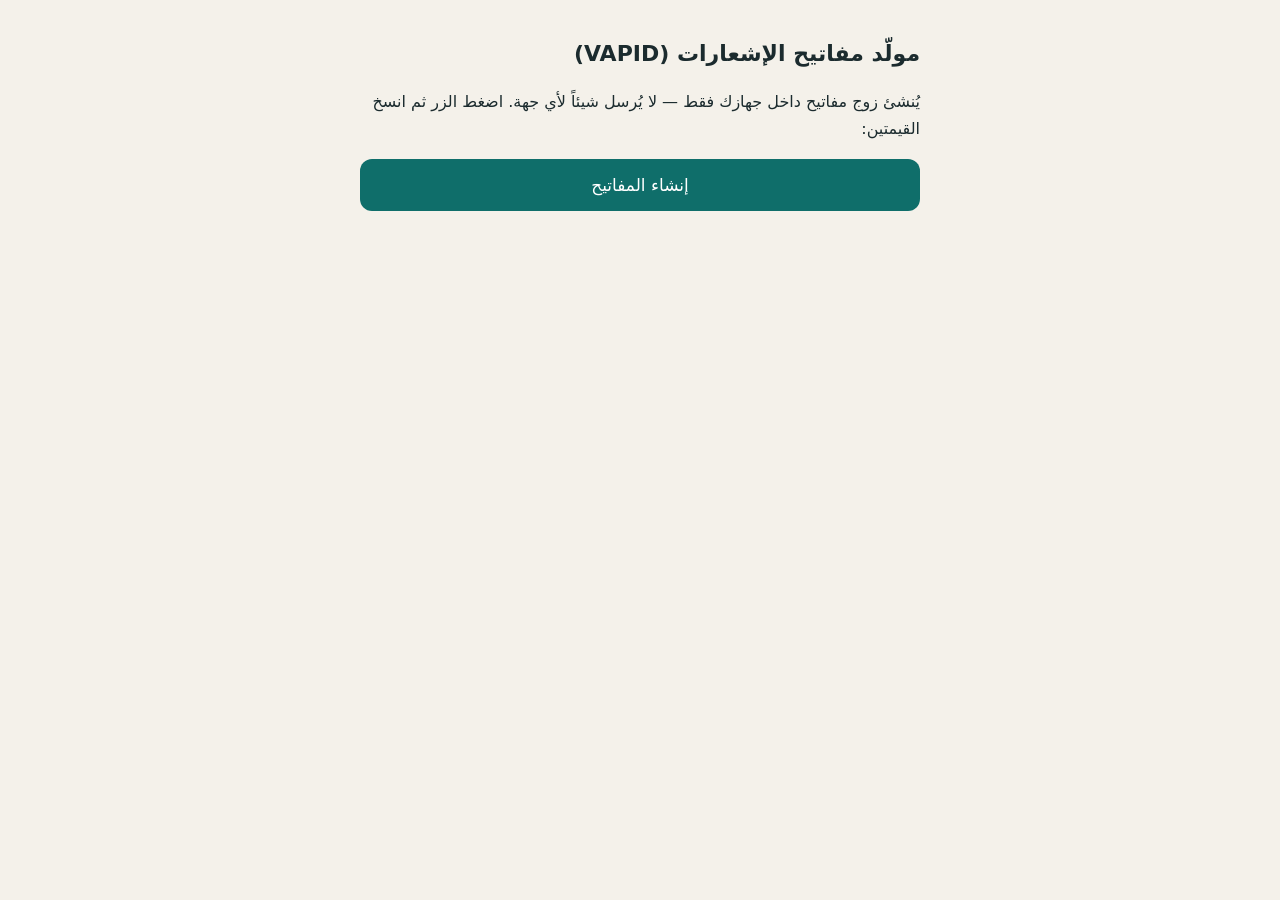
<file: vapid.html>
<!doctype html>
<html lang="ar" dir="rtl">
<head>
<meta charset="utf-8">
<meta name="viewport" content="width=device-width, initial-scale=1">
<meta name="robots" content="noindex">
<title>مولّد مفاتيح الإشعارات</title>
<style>
  body{font-family:-apple-system,"SF Arabic",system-ui,sans-serif;margin:0;padding:20px;background:#f4f1ea;color:#1b2b2e;line-height:1.7}
  main{max-width:560px;margin:0 auto}
  h1{font-size:22px}
  button{font:inherit;font-size:17px;padding:12px 18px;border:0;border-radius:12px;background:#0f6e6a;color:#fff;width:100%}
  .box{background:#fff;border-radius:14px;padding:14px;margin:14px 0;word-break:break-all;direction:ltr;text-align:left;font-family:ui-monospace,Menlo,monospace;font-size:13px}
  .lbl{direction:rtl;text-align:right;font-family:inherit;font-weight:700;margin-bottom:6px;font-size:15px}
  .warn{background:#fff3cd;border-radius:12px;padding:12px;font-size:14px}
  .copy{margin-top:8px;background:#e3efed;color:#0f6e6a;font-size:15px;padding:8px}
</style>
</head>
<body>
<main>
  <h1>مولّد مفاتيح الإشعارات (VAPID)</h1>
  <p>يُنشئ زوج مفاتيح داخل جهازك فقط — لا يُرسل شيئاً لأي جهة. اضغط الزر ثم انسخ القيمتين:</p>
  <button id="gen">إنشاء المفاتيح</button>
  <div id="out" hidden>
    <div class="box"><div class="lbl">المفتاح العام (يوضع في js/config.js وفي أسرار الدالة)</div><span id="pub"></span><button class="copy" data-t="pub">نسخ</button></div>
    <div class="box"><div class="lbl">المفتاح الخاص (يوضع في أسرار الدالة فقط)</div><span id="prv"></span><button class="copy" data-t="prv">نسخ</button></div>
    <div class="warn">⚠️ المفتاح الخاص سري: لا تضعه في GitHub ولا في ملف config.js ولا ترسله لأحد. بعد نسخه واستخدامه يمكنك حذف هذه الصفحة من المستودع.</div>
  </div>
</main>
<script>
  const b64u = (buf) => btoa(String.fromCharCode(...new Uint8Array(buf))).replace(/\+/g,'-').replace(/\//g,'_').replace(/=+$/,'');
  document.getElementById('gen').onclick = async () => {
    const kp = await crypto.subtle.generateKey({name:'ECDSA', namedCurve:'P-256'}, true, ['sign','verify']);
    const pub = await crypto.subtle.exportKey('raw', kp.publicKey);       // 65 بايت (نقطة غير مضغوطة)
    const jwk = await crypto.subtle.exportKey('jwk', kp.privateKey);      // d = 32 بايت base64url
    document.getElementById('pub').textContent = b64u(pub);
    document.getElementById('prv').textContent = jwk.d;
    document.getElementById('out').hidden = false;
  };
  document.querySelectorAll('.copy').forEach((b) => b.onclick = async () => {
    const t = document.getElementById(b.dataset.t).textContent;
    try { await navigator.clipboard.writeText(t); b.textContent = 'تم النسخ ✓'; } catch { b.textContent = 'اضغط مطولاً على النص لنسخه'; }
  });
</script>
</body>
</html>
</file>
